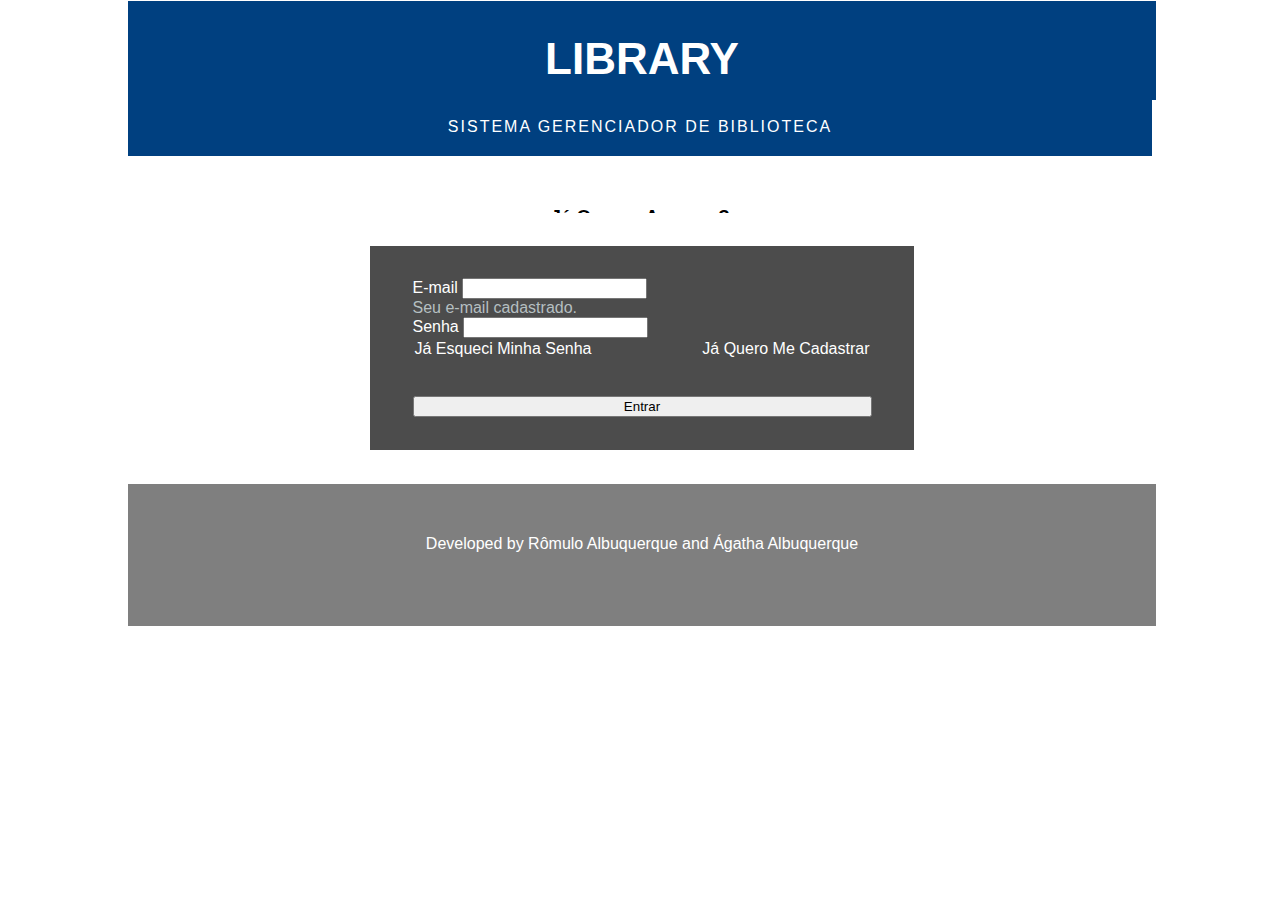
<file: src/main/resources/static/index.html>
<!doctype html>
<html lang="pt-br">

<head>
	<!-- Required meta tags -->
	<meta charset="utf-8">
	<meta name="viewport" content="width=device-width, initial-scale=1">

	<!-- Bootstrap CSS -->
	<link href="https://cdn.jsdelivr.net/npm/bootstrap@5.0.2/dist/css/bootstrap.min.css" rel="stylesheet"
		integrity="sha384-EVSTQN3/azprG1Anm3QDgpJLIm9Nao0Yz1ztcQTwFspd3yD65VohhpuuCOmLASjC" crossorigin="anonymous">

	<link href="styles/styles.css" rel="stylesheet">
	<title>index</title>
</head>

<body class="bg-primary">

	<div class="div-body">

		<div class="div-header">
			<div class="div-title">
				<h1>Library</h1>
			</div>
			<div class="div-subtitle">
				<p>Sistema Gerenciador de Biblioteca</p>
			</div>
			<div class="div-title-h3">
				<h3>Já Queres Acessar?</h3>
			</div>

		</div>
		<div class="div-main">
			<div class="div-main-column">
				<div class="div-form-login div-form">
					<form action"home.html" method="dialog">
						<div class="mb-3">
							<label for="email" class="form-label">E-mail</label>
							<input type="email" class="form-control" id="email" aria-describedby="emailHelp">
							<div id="emailHelp" class="form-text">Seu e-mail cadastrado.</div>
						</div>
						<div class="mb-3">
							<label for="password" class="form-label">Senha</label>
							<input type="password" class="form-control" id="password">
						</div>
						<div class="div-form-flex">
							<a class="div-links-flex-left" href="recovery-user.html">Já Esqueci Minha Senha</a>
							<a class="div-links-flex-right" href="create-user.html">Já Quero Me Cadastrar</a>
						</div>
						<br><br>
						<button type="submit" class="btn btn-primary" onclick="login()">Entrar</button>
					</form>
				</div>
			</div>
		</div>

		<div class="div-footer">
			<p>Developed by Rômulo Albuquerque and Ágatha Albuquerque</p>
		</div>

	</div>


	<script type="text/javascript">

		function login() {
			var email = $("#email").val();
			var password = $("#password").val();
			$.ajax({
				method: "POST",
				url: "http://localhost:8080/library/users/login",
				data: JSON.stringify({email: email, password: password}),
				contentType: "application/json; charset=utf-8",
				success: function (response) {
					window.location.replace("home.html");
					alert("Seja Bem Vindo");
				}
			}).fail(function (xhr, status, errorThrown) {
				window.location.replace("index.html");
				alert("Erro ao fazer login: " + xhr.responseText);
			});
		}
		
	</script>

	<script src="https://code.jquery.com/jquery-3.6.0.min.js"
		integrity="sha256-/xUj+3OJU5yExlq6GSYGSHk7tPXikynS7ogEvDej/m4=" crossorigin="anonymous"></script>


</body>

</html>
</file>
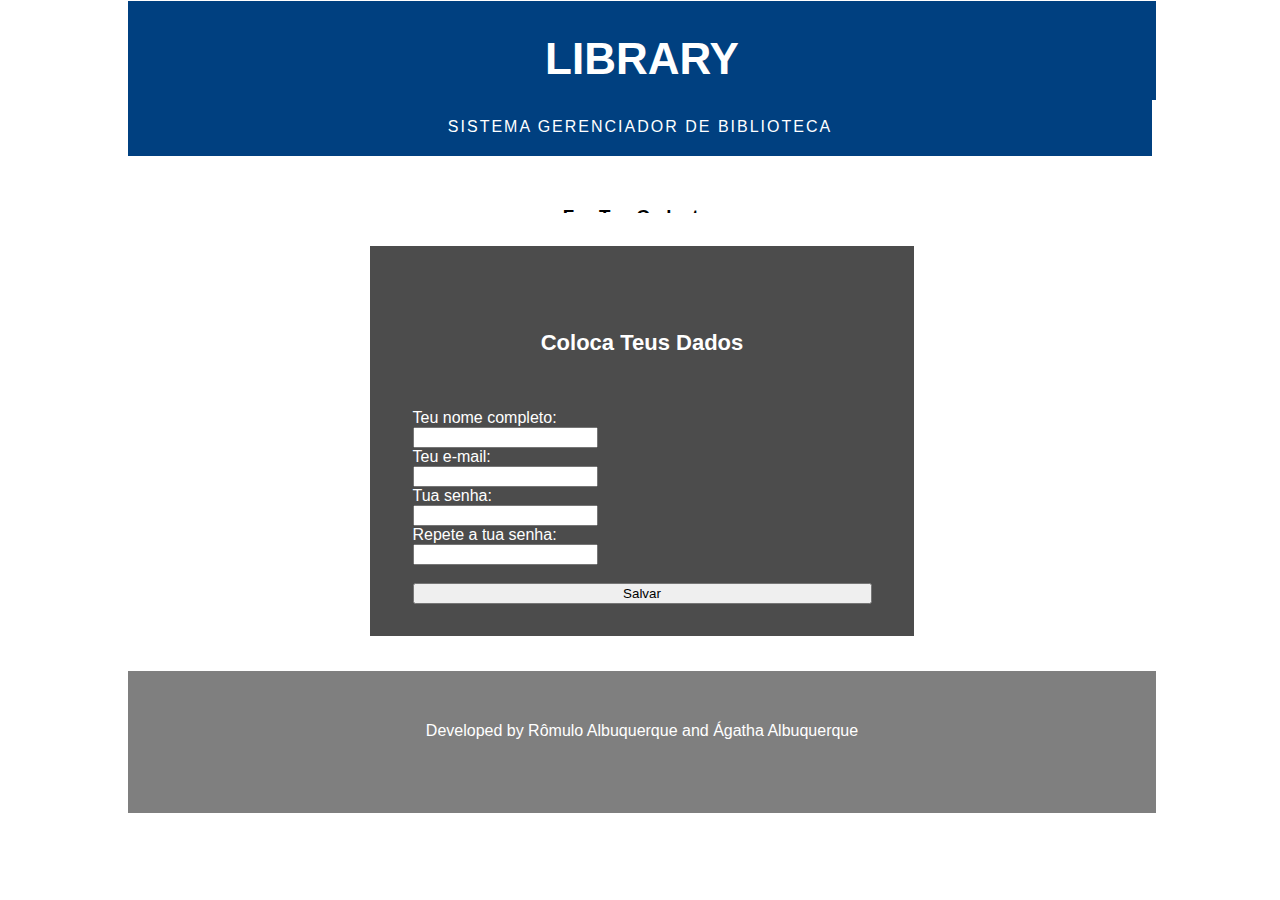
<file: src/main/resources/static/create-user.html>
<!doctype html>
<html lang="pt-br">

<head>
	<!-- Required meta tags -->
	<meta charset="utf-8">
	<meta name="viewport" content="width=device-width, initial-scale=1">

	<!-- Bootstrap CSS -->
	<link href="https://cdn.jsdelivr.net/npm/bootstrap@5.0.2/dist/css/bootstrap.min.css" rel="stylesheet"
		integrity="sha384-EVSTQN3/azprG1Anm3QDgpJLIm9Nao0Yz1ztcQTwFspd3yD65VohhpuuCOmLASjC" crossorigin="anonymous">

	<link href="styles/styles.css" rel="stylesheet">
	<title>cadastrar</title>
</head>


<body class="bg-primary">
	<div class="div-body">

		<div class="div-header">
			<div class="div-title">
				<h1>Library</h1>
			</div>
			<div class="div-subtitle">
				<p>Sistema Gerenciador de Biblioteca</p>
			</div>
			<div class="div-title-h3">
				<h3>Faz Teu Cadastro</h3>
			</div>

		</div>
		<div class="div-main">
			<div class="div-main-column">

				<div class="div-form-login div-form">
					<form action="" id="form-create">

						<div>
							<h6 class="insira-dados">Coloca Teus Dados</h6>
						</div>
						<div>
							<div class="form-group">
								<label for="name">Teu nome completo:</label><br>
								<input type="text" name="name" id="name" class="form-control">
							</div>
						</div>
						<div>
							<div class="form-group">
								<label for="email">Teu e-mail:</label><br>
								<input type="email" name="email" id="email" class="form-control">
							</div>
						</div>
						<div>
							<div class="form-group">
								<label for="password">Tua senha:</label><br>
								<input type="password" name="password" id="password" class="form-control">
							</div>
						</div>
						<div>
							<div class="form-group">
								<label for="password">Repete a tua senha:</label><br>
								<input type="password" name="password" id="password" class="form-control">
							</div>
						</div>
						<br>

						<button type="button" class="btn btn-primary" onclick="create(); this.form.reset()">Salvar</button>
						<!--button type="button" class="btn btn-success" onclick="this.form.reset()">Novo</button-->

					</form>
				</div>

			</div>
		</div>

		<div class="div-footer">
			<p>Developed by Rômulo Albuquerque and Ágatha Albuquerque</p>
		</div>

	</div>


	<script type="text/javascript">

		function logoff() {

			$.ajax({
				method: "DELETE",
				url: "http://localhost:8080/library/users/logoff",
				success: function (response) {
					alert("Já pegastes o beco!")
				}
			}).fail(function (xhr, status, errorThrown) {
				alert("Erro ao sair: " + xhr.responseText);
			});
		}
	</script>


	<script type="text/javascript">

		function create() {
			var name = $("#name").val();
			var email = $("#email").val();
			var password = $("#password").val();

			$.ajax({
				method: "POST",
				url: "http://localhost:8080/library/users/create-client",
				data: JSON.stringify({name: name, email: email, password: password}),
				contentType: "application/json; charset=utf-8",
				success: function (response) {
					alert("BELEZA! AGORA TU TENS CADASTRO!");
					window.location.replace("index.html");
				}
			}).fail(function (xhr, status, errorThrown) {
				alert("Eita! Deu ruim na hora de salvar: " + xhr.responseText);
			});
		}
	</script>

	<script src="https://code.jquery.com/jquery-3.6.0.min.js"
		integrity="sha256-/xUj+3OJU5yExlq6GSYGSHk7tPXikynS7ogEvDej/m4=" crossorigin="anonymous"></script>

</body>

</html>
</file>
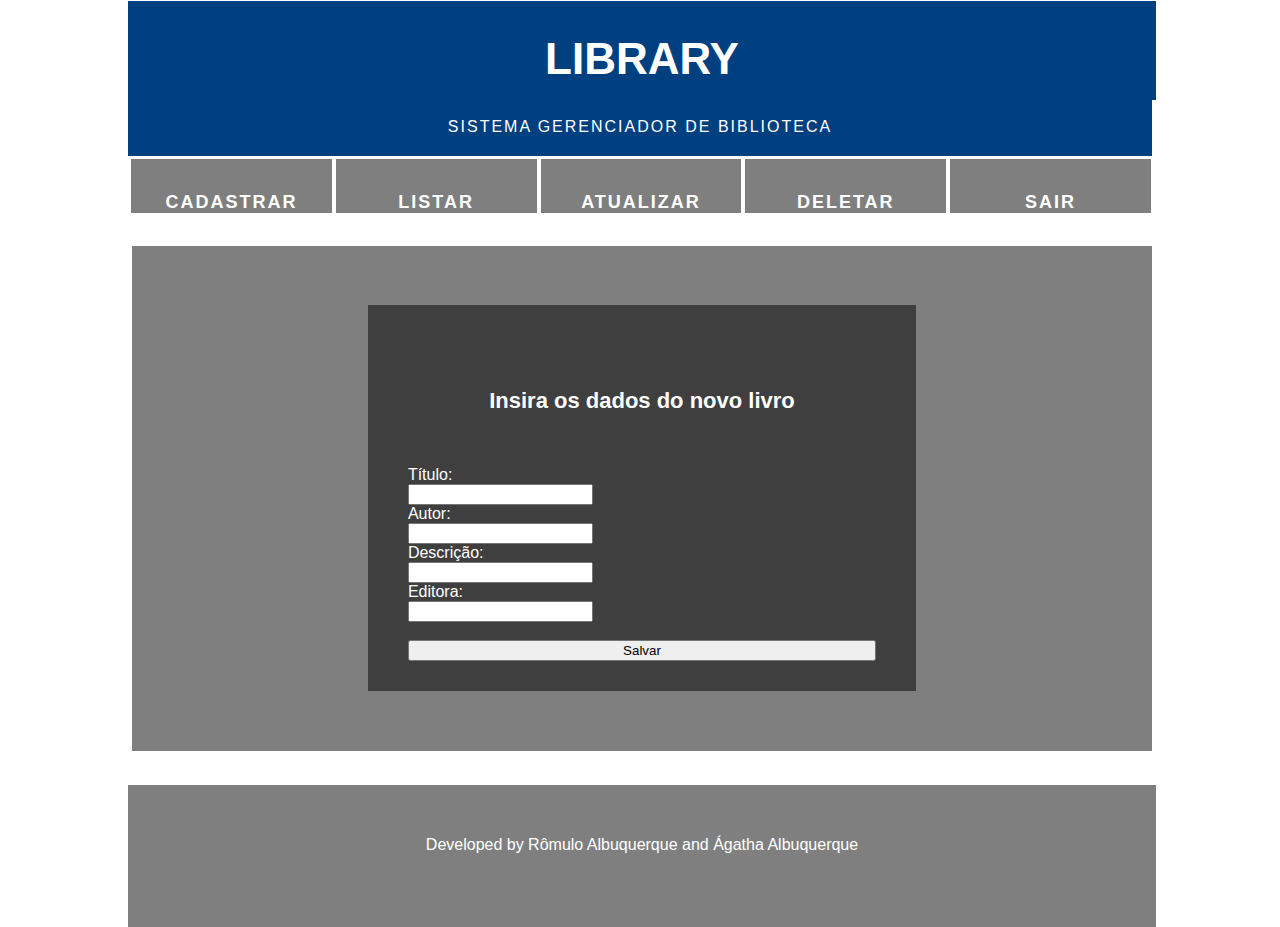
<file: src/main/resources/static/create.html>
<!doctype html>
<html lang="pt-br">

<head>
	<!-- Required meta tags -->
	<meta charset="utf-8">
	<meta name="viewport" content="width=device-width, initial-scale=1">

	<!-- Bootstrap CSS -->
	<link href="https://cdn.jsdelivr.net/npm/bootstrap@5.0.2/dist/css/bootstrap.min.css" rel="stylesheet"
		integrity="sha384-EVSTQN3/azprG1Anm3QDgpJLIm9Nao0Yz1ztcQTwFspd3yD65VohhpuuCOmLASjC" crossorigin="anonymous">

	<link href="styles/styles.css" rel="stylesheet">
	<title>cadastrar</title>
</head>


<body class="bg-primary">
	<div class="div-body">

		<div class="div-header">
			<div class="div-title">
				<h1>Library</h1>
			</div>
			<div class="div-subtitle">
				<p>Sistema Gerenciador de Biblioteca</p>
			</div>
			<div class="div-container-menu">
				<div class="div-menu">
					<h2><a href="create.html">Cadastrar</a></h2>
				</div>
				<div class="div-menu">
					<h2><a href="read.html">Listar</a></h2>
				</div>
				<div class="div-menu">
					<h2><a href="update.html">Atualizar</a></h2>
				</div>
				<div class="div-menu">
					<h2><a href="delete.html">Deletar</a></h2>
				</div>
				<div class="div-menu">
					<h2><a onClick="logoff()" href="index.html">Sair</a></h2>
				</div>
			</div>

		</div>
		<div class="div-main">
			<div class="div-main-column">
				<div class="div-form-update">
					<div class="div-form">
						<form action="create.html" id="form-create">


							<div>
								<h6 class="insira-dados">Insira os dados do novo livro</h6>
							</div>

							<div>
								<div class="form-group">
									<label for="title">Título:</label><br>
									<input type="text" name="title" id="title" class="form-control">
								</div>
							</div>

							<div>

								<div class="form-group">
									<label for="author">Autor:</label><br>
									<input type="text" name="author" id="author" class="form-control">
								</div>
							</div>

							<div>

								<div class="form-group">
									<label for="description">Descrição:</label><br>
									<input type="text" name="description" id="description" class="form-control">
								</div>
							</div>

							<div>
								<div class="form-group">
									<label for="company">Editora:</label><br>
									<input type="text" name="company" id="company" class="form-control">
								</div>
							</div>
							<br>


							<button type="button" class="btn btn-primary"
								onclick="create(); this.form.reset()">Salvar</button>
							<!--button type="button" class="btn btn-success" onclick="this.form.reset()">Novo</button-->

						</form>
					</div>

				</div>
			</div>
		</div>

		<div class="div-footer">
			<p>Developed by Rômulo Albuquerque and Ágatha Albuquerque</p>
		</div>

	</div>


	<script type="text/javascript">

		function logoff() {

			$.ajax({
				method: "DELETE",
				url: "http://localhost:8080/library/users/logoff",
				success: function (response) {
					alert("Já pegastes o beco!")
				}
			}).fail(function (xhr, status, errorThrown) {
				alert("Erro ao sair: " + xhr.responseText);
			});
		}
	</script>


	<script type="text/javascript">

		function create() {
			var title = $("#title").val();
			var author = $("#author").val();
			var description = $("#description").val();
			var company = $("#company").val();

			$.ajax({
				method: "POST",
				url: "http://localhost:8080/library/books/create",
				data: JSON.stringify({title: title, author: author, description: description, company: company}),
				contentType: "application/json; charset=utf-8",
				success: function (response) {
					alert("DEU BOM! TU SALVASTES.")
				}
			}).fail(function (xhr, status, errorThrown) {
				alert("Erro ao salvar: " + xhr.responseText);
			});
		}

	</script>

	<script src="https://code.jquery.com/jquery-3.6.0.min.js"
		integrity="sha256-/xUj+3OJU5yExlq6GSYGSHk7tPXikynS7ogEvDej/m4=" crossorigin="anonymous"></script>

</body>

</html>
</file>
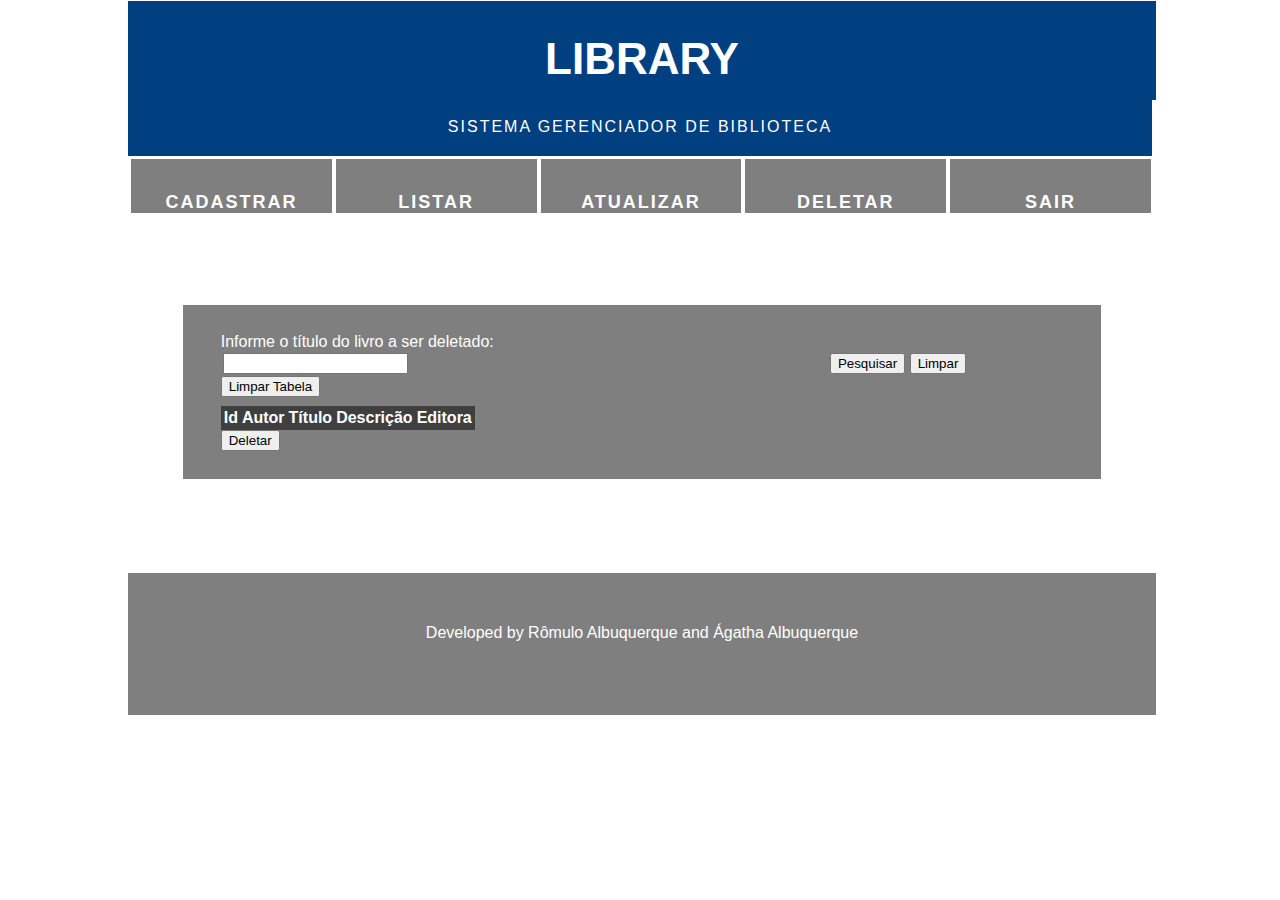
<file: src/main/resources/static/delete.html>
<!doctype html>
<html lang="pt-br">

<head>
	<!-- Required meta tags -->
	<meta charset="utf-8">
	<meta name="viewport" content="width=device-width, initial-scale=1">

	<!-- Bootstrap CSS -->
	<link href="https://cdn.jsdelivr.net/npm/bootstrap@5.0.2/dist/css/bootstrap.min.css" rel="stylesheet"
		integrity="sha384-EVSTQN3/azprG1Anm3QDgpJLIm9Nao0Yz1ztcQTwFspd3yD65VohhpuuCOmLASjC" crossorigin="anonymous">

	<link href="styles/styles.css" rel="stylesheet">
	<title>atualizar</title>
</head>

<body class="bg-primary">
	<div class="div-body">

		<div class="div-header">
			<div class="div-title">
				<h1>Library</h1>
			</div>
			<div class="div-subtitle">
				<p>Sistema Gerenciador de Biblioteca</p>
			</div>
			<div class="div-container-menu">
				<div class="div-menu">
					<h2><a href="create.html">Cadastrar</a></h2>
				</div>
				<div class="div-menu">
					<h2><a href="read.html">Listar</a></h2>
				</div>
				<div class="div-menu">
					<h2><a href="update.html">Atualizar</a></h2>
				</div>
				<div class="div-menu">
					<h2><a href="delete.html">Deletar</a></h2>
				</div>
				<div class="div-menu">
					<h2><a onClick="logoff()" href="index.html">Sair</a></h2>
				</div>
			</div>

		</div>
		<div class="div-main">
			<div class="div-main-column">
				<div class="div-table">
					<div class="div-form-update">
						<form action="delete.html" method="" id="form-find-by-title">
							<label for="title-to-find" class="col-form-label">Informe o título do livro a ser
								deletado:</label>
							<div class="div-form-flex">
								<div class="div-input-flex">
									<div class="mb-3">
										<input type="text" class="form-control" id="titleToFind">
									</div>
								</div>
								<div class="div-button-flex">
									<button type="button" class="btn btn-primary" onclick="find()">Pesquisar</button>
									<button type="button" class="btn btn-primary" onclick="reset()">Limpar</button>
								</div>
							</div>
					

					<table class="table" id="find">
						<thead>
							<tr>
								<th scope="col">Id</th>
								<th scope="col">Autor</th>
								<th scope="col">Título</th>
								<th scope="col">Descrição</th>
								<th scope="col">Editora</th>
							</tr>
						</thead>
						<tbody>

						</tbody>
						<button type="button" class="btn btn-warning" onclick="resetTable()">Limpar Tabela</button>
					</table>

					<button type="button" class="btn btn-danger" onclick="del()">Deletar</button>
					</form>
					</div>
				</div>
			</div>
		</div>

		<div class="div-footer">
			<p>Developed by Rômulo Albuquerque and Ágatha Albuquerque</p>
		</div>

	</div>

	<script type="text/javascript">

		function find() {
			$(document).ready(function () {
				var titleToFind = $('#titleToFind').val();
				$.ajax({
					method: "GET",
					url: "http://localhost:8080/library/books/title/" + titleToFind,

					success: function (response) {
						$('table tbody').html('');
						$.each(response, function (index, item) {
							let tr = `
							<tr>
								<td> ${item.id} </dt>
								<td> ${item.title} </dt>
                                <td> ${item.author} </dt>
                                <td> ${item.description} </dt>
                                <td> ${item.company} </dt>
							</tr>
						`;
							$('table tbody').append(tr);

						})
					},
					error: function (err) {
						console.error(err);
					}
				}).fail(function (xhr, status, errorThrown) {
					alert("Erro: " + xhr.responseText);
				});
			});
		}

		function del() {
			$(document).ready(function () {
				var titleToFind = $('#titleToFind').val();

				$.ajax({
					method: "DELETE",
					url: "http://localhost:8080/library/books/delete/" + titleToFind,

					success: function (response) {
						alert("TU DELETASTES UMA PARADA AÍ!")
						window.location.replace("delete.html");
					}
				}).fail(function (xhr, status, errorThrown) {
					alert("Erro ao deletar: " + xhr.responseText);
				});
			})

		}

		function resetTable() {
			$(document).ready(function () {
				$.ajax({
					success: function (response) {
						$('table tbody').html('');
					},
					error: function (err) {
						console.error(err);
					}
				})
			});
		}
	</script>

	<script type="text/javascript">

		function logoff() {

			$.ajax({
				method: "DELETE",
				url: "http://localhost:8080/library/users/logoff",
				success: function (response) {
					alert("Já pegastes o beco!")
				}
			}).fail(function (xhr, status, errorThrown) {
				alert("Erro ao sair: " + xhr.responseText);
			});
		}
	</script>

	<script src="https://code.jquery.com/jquery-3.6.0.min.js"
		integrity="sha256-/xUj+3OJU5yExlq6GSYGSHk7tPXikynS7ogEvDej/m4=" crossorigin="anonymous"></script>

</body>

</html>
</file>
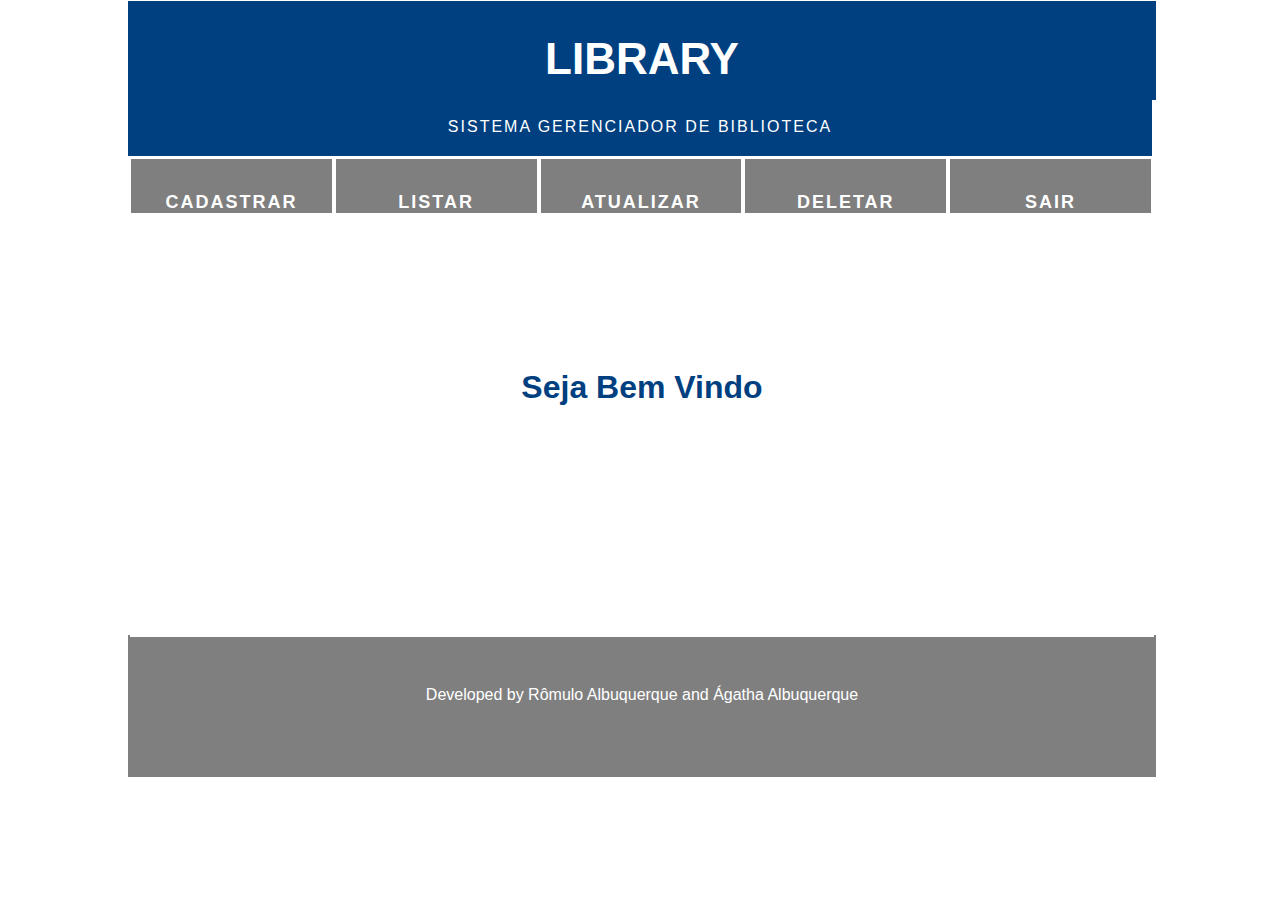
<file: src/main/resources/static/home.html>
<!doctype html>
<html lang="pt-br">

<head>
	<!-- Required meta tags -->
	<meta charset="utf-8">
	<meta name="viewport" content="width=device-width, initial-scale=1">

	<!-- Bootstrap CSS -->
	<link href="https://cdn.jsdelivr.net/npm/bootstrap@5.0.2/dist/css/bootstrap.min.css" rel="stylesheet"
		integrity="sha384-EVSTQN3/azprG1Anm3QDgpJLIm9Nao0Yz1ztcQTwFspd3yD65VohhpuuCOmLASjC" crossorigin="anonymous">

	<link href="styles/styles.css" rel="stylesheet">
	<title>home</title>
</head>


<body class="bg-primary">

	<script src="https://code.jquery.com/jquery-3.6.0.min.js"
		integrity="sha256-/xUj+3OJU5yExlq6GSYGSHk7tPXikynS7ogEvDej/m4=" crossorigin="anonymous"></script>

	<div class="div-body">

		<div class="div-header">
			<div class="div-title">
				<h1>Library</h1>
			</div>
			<div class="div-subtitle">
				<p>Sistema Gerenciador de Biblioteca</p>
			</div>
			<div class="div-container-menu">
				<div class="div-menu">
					<h2><a href="create.html">Cadastrar</a></h2>
				</div>
				<div class="div-menu">
					<h2><a href="read.html">Listar</a></h2>
				</div>
				<div class="div-menu">
					<h2><a href="update.html">Atualizar</a></h2>
				</div>
				<div class="div-menu">
					<h2><a href="delete.html">Deletar</a></h2>
				</div>
				<div class="div-menu">
					<h2><a onClick="logoff()" href="#">Sair</a></h2>
				</div>
			</div>

		</div>
		<div class="div-main div-main-2">
			<div class="div-main-column">

				<div class="div-welcome">
					<h1 style="text-align: center">Seja Bem Vindo</h1>
				</div>

			</div>
		</div>

		<div class="div-footer">
			<p>Developed by Rômulo Albuquerque and Ágatha Albuquerque</p>
		</div>

	</div>

	<script src="https://code.jquery.com/jquery-3.6.0.min.js"
		integrity="sha256-/xUj+3OJU5yExlq6GSYGSHk7tPXikynS7ogEvDej/m4=" crossorigin="anonymous"></script>

	<script type="text/javascript">

		function create() {
			var title = $("#title").val();
			var author = $("#author").val();
			var description = $("#description").val();
			var company = $("#company").val();

			$.ajax({
				method: "POST",
				url: "http://localhost:8080/library/books/create",
				data: JSON.stringify({title: title, author: author, description: description, company: company}),
				contentType: "application/json; charset=utf-8",
				success: function (response) {
					alert("Salvo com sucesso!")
				}
			}).fail(function (xhr, status, errorThrown) {
				alert("Erro ao salvar: " + xhr.responseText);
			});
		}
	</script>

	<script type="text/javascript">

		function logoff() {

			$.ajax({
				method: "DELETE",
				url: "http://localhost:8080/library/users/logoff",
				success: function (response) {
					alert("Já pegastes o beco!")
					window.location.replace("index.html");

				}
			}).fail(function (xhr, status, errorThrown) {
				alert("Erro ao sair: " + xhr.responseText);
			});
		}
	</script>

	<script src="https://code.jquery.com/jquery-3.6.0.min.js"
		integrity="sha256-/xUj+3OJU5yExlq6GSYGSHk7tPXikynS7ogEvDej/m4=" crossorigin="anonymous"></script>

</body>

</html>
</file>
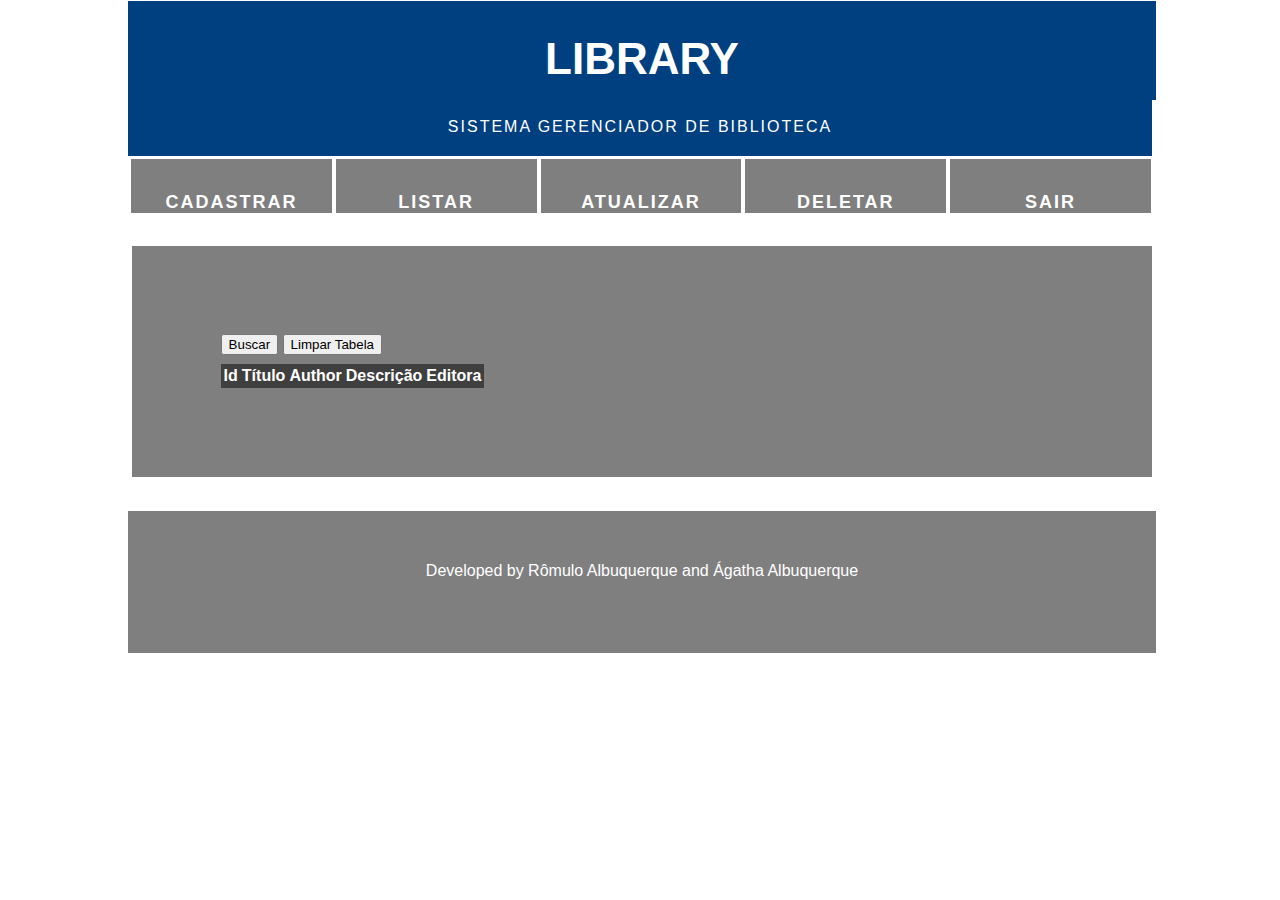
<file: src/main/resources/static/read.html>
<!doctype html>
<html lang="pt-br">

<head>
	<!-- Required meta tags -->
	<meta charset="utf-8">
	<meta name="viewport" content="width=device-width, initial-scale=1">

	<!-- Bootstrap CSS -->
	<link href="https://cdn.jsdelivr.net/npm/bootstrap@5.0.2/dist/css/bootstrap.min.css" rel="stylesheet"
		integrity="sha384-EVSTQN3/azprG1Anm3QDgpJLIm9Nao0Yz1ztcQTwFspd3yD65VohhpuuCOmLASjC" crossorigin="anonymous">

	<link href="styles/styles.css" rel="stylesheet">
	<title>listar</title>
</head>

<body class="bg-primary">
	<div class="div-body">

		<div class="div-header">
			<div class="div-title">
				<h1>Library</h1>
			</div>
			<div class="div-subtitle">
				<p>Sistema Gerenciador de Biblioteca</p>
			</div>
			<div class="div-container-menu">
				<div class="div-menu">
					<h2><a href="create.html">Cadastrar</a></h2>
				</div>
				<div class="div-menu">
					<h2><a href="read.html">Listar</a></h2>
				</div>
				<div class="div-menu">
					<h2><a href="update.html">Atualizar</a></h2>
				</div>
				<div class="div-menu">
					<h2><a href="delete.html">Deletar</a></h2>
				</div>
				<div class="div-menu">
					<h2><a onClick="logoff()" href="index.html">Sair</a></h2>
				</div>
			</div>

		</div>
		<div class="div-main">
			<div class="div-main-column">
				<div class="div-form-update">
					<div class="div-table">
						<button type="button" class="btn btn-primary" onclick="read()">Buscar</button>
						<table class="table" id="read">
							<thead>
								<tr>
									<th scope="col">Id</th>
									<th scope="col">Título</th>
									<th scope="col">Author</th>
									<th scope="col">Descrição</th>
									<th scope="col">Editora</th>
								</tr>
							</thead>
							<tbody>

							</tbody>
							<button type="button" class="btn btn-warning" onclick="resetTable()">Limpar Tabela</button>
						</table>
					</div>
				</div>
			</div>
		</div>

		<div class="div-footer">
			<p>Developed by Rômulo Albuquerque and Ágatha Albuquerque</p>
		</div>

	</div>





	<script type="text/javascript">

		function read() {
			$(document).ready(function () {
				$.ajax({
					url: 'http://localhost:8080/library/books/read',
					success: function (response) {
						$('table tbody').html('');
						$.each(response, function (index, item) {
							let tr = `
							<tr>
								<td> ${item.id} </dt>
								<td> ${item.title} </dt>
                                <td> ${item.author} </dt>
                                <td> ${item.description} </dt>
                                <td> ${item.company} </dt>
							</tr>					
						`;
							$('table tbody').append(tr);
						})
					},
					error: function (err) {
						console.error(err);
					}
				}).fail(function (xhr, status, errorThrown) {
					alert("Erro ao salvar: " + xhr.responseText);
				});
			});
		}

		function resetTable() {
			$(document).ready(function () {
				$.ajax({
					success: function (response) {
						$('table tbody').html('');
					},
					error: function (err) {
						console.error(err);
					}
				})
			});
		}
	</script>

	<script type="text/javascript">

		function logoff() {

			$.ajax({
				method: "DELETE",
				url: "http://localhost:8080/library/users/logoff",
				success: function (response) {
					alert("Já pegastes o beco!")
				}
			}).fail(function (xhr, status, errorThrown) {
				alert("Erro ao sair: " + xhr.responseText);
			});
		}
	</script>

	<script src="https://code.jquery.com/jquery-3.6.0.min.js"
		integrity="sha256-/xUj+3OJU5yExlq6GSYGSHk7tPXikynS7ogEvDej/m4=" crossorigin="anonymous"></script>

</body>

</html>
</file>
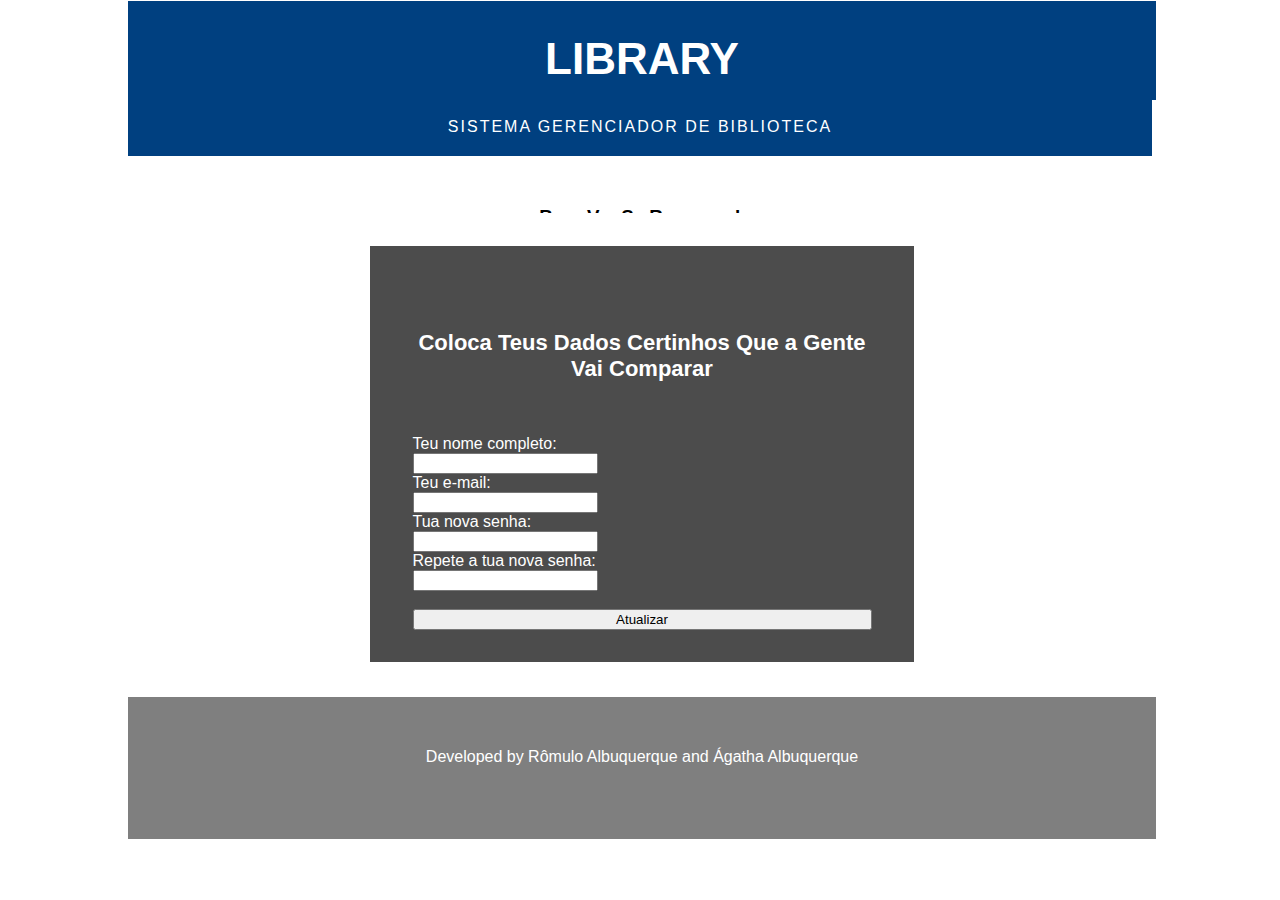
<file: src/main/resources/static/recovery-user.html>
<!doctype html>
<html lang="pt-br">

<head>
	<!-- Required meta tags -->
	<meta charset="utf-8">
	<meta name="viewport" content="width=device-width, initial-scale=1">

	<!-- Bootstrap CSS -->
	<link href="https://cdn.jsdelivr.net/npm/bootstrap@5.0.2/dist/css/bootstrap.min.css" rel="stylesheet"
		integrity="sha384-EVSTQN3/azprG1Anm3QDgpJLIm9Nao0Yz1ztcQTwFspd3yD65VohhpuuCOmLASjC" crossorigin="anonymous">

	<link href="styles/styles.css" rel="stylesheet">
	<title>cadastrar</title>
</head>


<body class="bg-primary">
	<div class="div-body">

		<div class="div-header">
			<div class="div-title">
				<h1>Library</h1>
			</div>
			<div class="div-subtitle">
				<p>Sistema Gerenciador de Biblioteca</p>
			</div>
			<div class="div-title-h3">
				<h3>Bora Ver Se Recupera!</h3>
			</div>

		</div>
		<div class="div-main">
			<div class="div-main-column">

				<div class="div-form-login div-form">
					<form action="" id="form-create">

						<div>
							<h6 class="insira-dados">Coloca Teus Dados Certinhos Que a Gente Vai Comparar</h6>
						</div>
						<div>
							<div class="form-group">
								<label for="name">Teu nome completo:</label><br>
								<input type="text" name="name" id="name" class="form-control">
							</div>
						</div>
						<div>
							<div class="form-group">
								<label for="email">Teu e-mail:</label><br>
								<input type="email" name="email" id="email" class="form-control">
							</div>
						</div>
						<div>
							<div class="form-group">
								<label for="password">Tua nova senha:</label><br>
								<input type="password" name="password" id="password" class="form-control">
							</div>
						</div>
						<div>
							<div class="form-group">
								<label for="password">Repete a tua nova senha:</label><br>
								<input type="password" name="password" id="password" class="form-control">
							</div>
						</div>
						<br>

						<button type="button" class="btn btn-primary" onclick="recovery(); this.form.reset()">Atualizar</button>
						<!--button type="button" class="btn btn-success" onclick="this.form.reset()">Novo</button-->

					</form>
				</div>

			</div>
		</div>

		<div class="div-footer">
			<p>Developed by Rômulo Albuquerque and Ágatha Albuquerque</p>
		</div>

	</div>


	<script type="text/javascript">

		function logoff() {

			$.ajax({
				method: "DELETE",
				url: "http://localhost:8080/library/users/logoff",
				success: function (response) {
					alert("Já pegastes o beco!")
				}
			}).fail(function (xhr, status, errorThrown) {
				alert("Erro ao sair: " + xhr.responseText);
			});
		}
	</script>


	<script type="text/javascript">

		function recovery() {
			var name = $("#name").val();
			var email = $("#email").val();
			var password = $("#password").val();

			$.ajax({
				method: "POST",
				url: "http://localhost:8080/library/users/recovery-user",
				data: JSON.stringify({name: name, email: email, password: password}),
				contentType: "application/json; charset=utf-8",
				success: function (response) {
					alert("TA BELEZA! SALVAMOS A NOVA SENHA!");
					window.location.replace("index.html");
				}
			}).fail(function (xhr, status, errorThrown) {
				alert("ESSA NÃO! VOCE NÃO INFORMOU TUDO CERTINHO" + xhr.responseText);
			});
		}
	</script>

	<script src="https://code.jquery.com/jquery-3.6.0.min.js"
		integrity="sha256-/xUj+3OJU5yExlq6GSYGSHk7tPXikynS7ogEvDej/m4=" crossorigin="anonymous"></script>

</body>

</html>
</file>
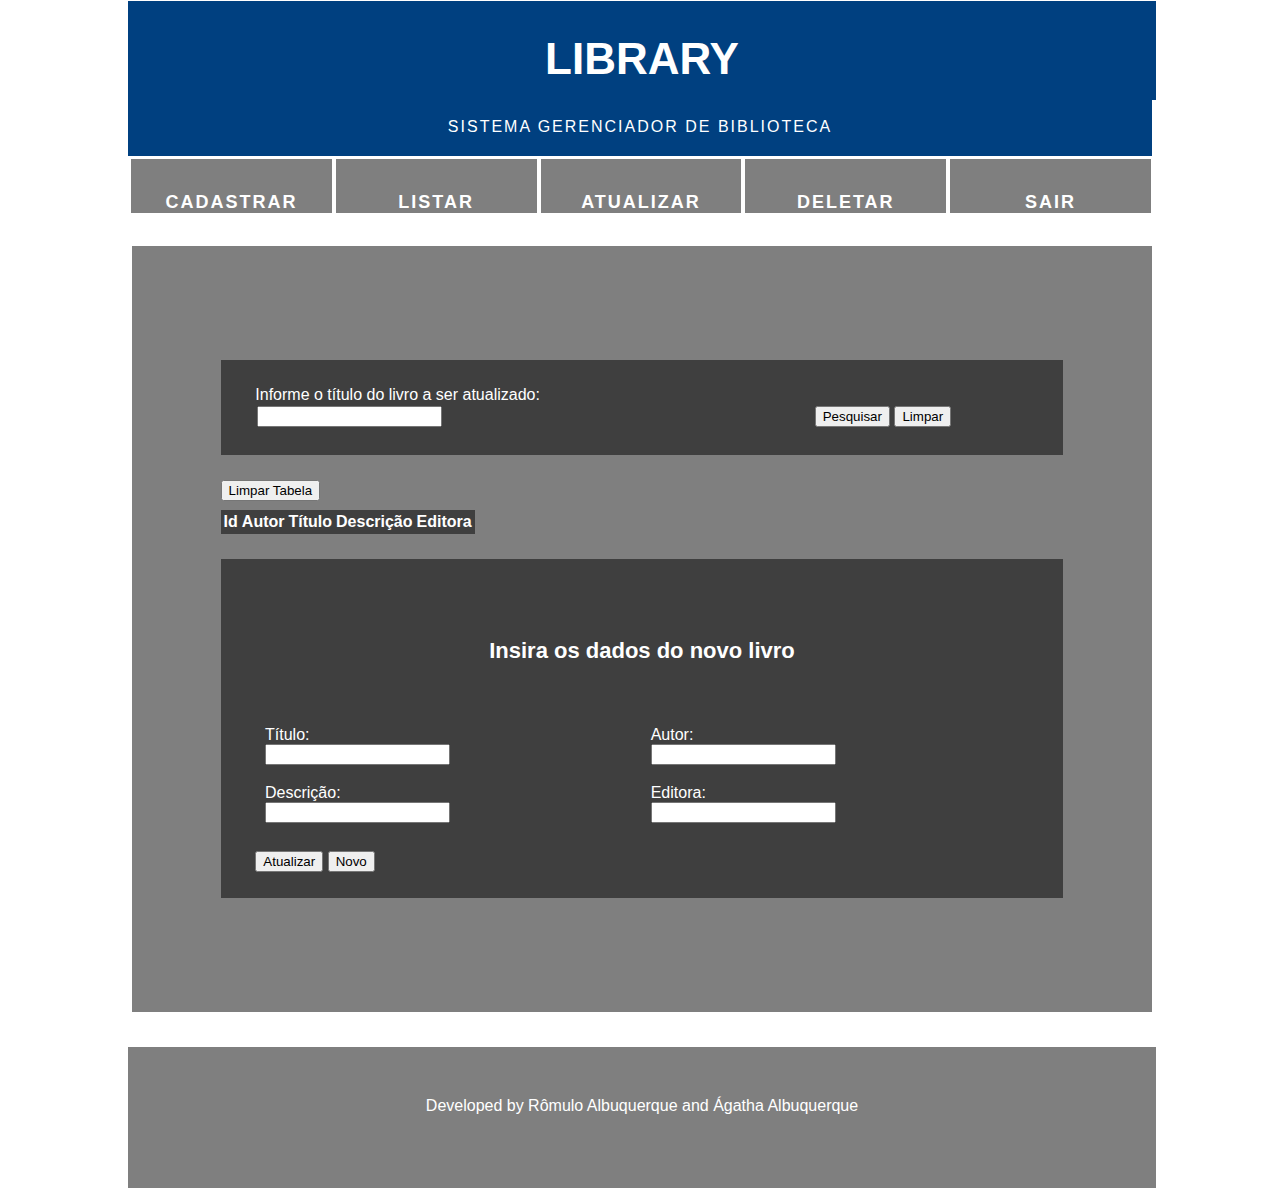
<file: src/main/resources/static/update.html>
<!doctype html>
<html lang="pt-br">

<head>
	<!-- Required meta tags -->
	<meta charset="utf-8">
	<meta name="viewport" content="width=device-width, initial-scale=1">

	<!-- Bootstrap CSS -->
	<link href="https://cdn.jsdelivr.net/npm/bootstrap@5.0.2/dist/css/bootstrap.min.css" rel="stylesheet"
		integrity="sha384-EVSTQN3/azprG1Anm3QDgpJLIm9Nao0Yz1ztcQTwFspd3yD65VohhpuuCOmLASjC" crossorigin="anonymous">

	<link href="styles/styles.css" rel="stylesheet">
	<title>atualizar</title>
</head>

<body class="bg-primary">
	<div class="div-body">

		<div class="div-header">
			<div class="div-title">
				<h1>Library</h1>
			</div>
			<div class="div-subtitle">
				<p>Sistema Gerenciador de Biblioteca</p>
			</div>
			<div class="div-container-menu">
				<div class="div-menu">
					<h2><a href="create.html">Cadastrar</a></h2>
				</div>
				<div class="div-menu">
					<h2><a href="read.html">Listar</a></h2>
				</div>
				<div class="div-menu">
					<h2><a href="update.html">Atualizar</a></h2>
				</div>
				<div class="div-menu">
					<h2><a href="delete.html">Deletar</a></h2>
				</div>
				<div class="div-menu">
					<h2><a onClick="logoff()" href="index.html">Sair</a></h2>
				</div>
			</div>

		</div>
		<div class="div-main">
			<div class="div-main-column">
				<div class="div-form-update">
					<div class="div-table">
						<div class="div-form-update">
							<form action="" id="form-find-by-title">
								<label for="title-to-find" class="col-form-label">Informe o título do livro a ser
									atualizado:</label>
								<div class="div-form-flex">
									<div class="div-input-flex">
										<div class="mb-3">
											<input type="text" class="form-control" id="titleToFind">
										</div>
									</div>
									<div class="div-button-flex">
										<button type="button" class="btn btn-primary"
											onclick="find()">Pesquisar</button>
										<button type="button" class="btn btn-primary" onclick="reset()">Limpar</button>
									</div>
								</div>
							</form>
						</div>

						<table class="table" id="find">
							<thead>
								<tr>
									<th scope="col">Id</th>
									<th scope="col">Autor</th>
									<th scope="col">Título</th>
									<th scope="col">Descrição</th>
									<th scope="col">Editora</th>
								</tr>
							</thead>
							<tbody>

							</tbody>
							<button type="button" class="btn btn-warning" onclick="resetTable()">Limpar Tabela</button>
						</table>

						<div class="div-form-update">
							<form action="" id="form-update">


								<div>
									<h6 class="insira-dados">Insira os dados do novo livro</h6>
								</div>

								<div class="div-form-flex">
									<div class="div-input-flex-50">
										<div class="form-group">
											<label for="title">Título:</label><br>
											<input type="text" name="title" id="title" class="form-control">
										</div>
									</div>

									<div class="div-input-flex-50">
										<div class="form-group">
											<label for="author">Autor:</label><br>
											<input type="text" name="author" id="author" class="form-control">
										</div>
									</div>
								</div>


								<div class="div-form-flex">
									<div class="div-input-flex-50">
										<div class="form-group">
											<label for="description">Descrição:</label><br>
											<input type="text" name="description" id="description" class="form-control">
										</div>
									</div>

									<div class="div-input-flex-50">
										<div class="form-group">
											<label for="company">Editora:</label><br>
											<input type="text" name="company" id="company" class="form-control">
										</div>
									</div>
								</div>

								<br>


								<button type="button" class="btn btn-primary" onclick="update()">Atualizar</button>
								<button type="button" class="btn btn-success" onclick="this.form.reset()">Novo</button>

							</form>
						</div>
					</div>
				</div>
			</div>
		</div>

		<div class="div-footer">
			<p>Developed by Rômulo Albuquerque and Ágatha Albuquerque</p>
		</div>

	</div>





	<script type="text/javascript">

		function find() {
			$(document).ready(function () {
				var titleToFind = $('#titleToFind').val();
				$.ajax({
					method: "GET",
					url: "http://localhost:8080/library/books/title/" + titleToFind,

					success: function (response) {
						$('table tbody').html('');
						$.each(response, function (index, item) {
							let tr = `
							<tr>
								<td> ${item.id} </dt>
								<td> ${item.title} </dt>
                                <td> ${item.author} </dt>
                                <td> ${item.description} </dt>
                                <td> ${item.company} </dt>
							</tr>
						`;
							$('table tbody').append(tr);

						})
					},
					error: function (err) {
						console.error(err);
					}
				}).fail(function (xhr, status, errorThrown) {
					alert("Erro: " + xhr.responseText);
				});
			});
		}

		function update() {
			$(document).ready(function () {
				var titleToFind = $('#titleToFind').val();

				var title = $("#title").val();
				var author = $("#author").val();
				var description = $("#description").val();
				var company = $("#company").val();

				$.ajax({
					method: "PUT",
					url: "http://localhost:8080/library/books/update/" + titleToFind,
					data: JSON.stringify({title: title, author: author, description: description, company: company}),
					contentType: "application/json; charset=utf-8",
					success: function (response) {
						alert("Atualizado com sucesso!")
					}
				}).fail(function (xhr, status, errorThrown) {
					alert("Erro: " + xhr.responseText);
				});
			})

		}

		function logoff() {

			$.ajax({
				method: "DELETE",
				url: "http://localhost:8080/library/users/logoff",
				success: function (response) {
					alert("Já pegastes o beco!")
				}
			}).fail(function (xhr, status, errorThrown) {
				alert("Erro ao sair: " + xhr.responseText);
			});
		}

		function resetTable() {
			$(document).ready(function () {
				$.ajax({
					success: function (response) {
						$('table tbody').html('');
					},
					error: function (err) {
						console.error(err);
					}
				})
			});
		}

	</script>


	<script src="https://code.jquery.com/jquery-3.6.0.min.js"
		integrity="sha256-/xUj+3OJU5yExlq6GSYGSHk7tPXikynS7ogEvDej/m4=" crossorigin="anonymous"></script>

</body>

</html>
</file>
<file: src/main/resources/static/styles/styles.css>
body{
	margin: 0;
	padding: 0;
}
.div-body{
	height: 700px;
	width: 80%;
	margin: auto;
	border: 1px solid transparent;
	font-family: 'Gill Sans', 'Gill Sans MT', Calibri, 'Trebuchet MS', sans-serif;
}
.div-header{
	width: 100%; 
	margin: auto;
	background-color: white;
	height: 30%;

}
.div-title{
	width: 100%;
	margin: auto;
	background-color: rgb(0, 64, 128);
	height: 45%;
	border: 2px solid transparent;
}
.div-subtitle{
	color: white;
	text-align: center;
	font-size: 16px;
	text-transform: uppercase;
	background-color: rgb(0, 64, 128);
	height: 25%;
	border: 2px solid transparent;
	letter-spacing: 2px;
}
.div-title-menu{
	width: 100%;
	margin: auto;
	background-color: none;
	height: 30%;
	border-top: 2px solid transparent;
}
.div-title h1{
	color: white;
	text-align: center;
	margin-top: 3%;
	font-size: 44px;
	text-decoration: none;
	text-transform: uppercase;
}
.div-container-menu{
	width: 100%;
	margin: auto;
	border: 1px solid transparent;
	height: 40%;
	display: flex;
}
.div-title-h3{
	border: 1px solid transparent;
	padding-top: 3%;
}
.div-title-h3 h3{
	text-align: center;
	color: black;
}
.div-menu{
	width: 25%;
	height: 100%;
	color: white;
	background-color: rgba(0, 0, 0, 0.5);
	border: 2px solid white;
	text-align: center;
	padding-top: 1.7%;
	margin-bottom: 0;
}
.div-menu h2{
	font-size: 18px;
	border: 1px solid transparent;
	padding: 0;
	text-transform: uppercase;
	letter-spacing: 2px;
}
/* link que ainda não foi visitado */
a:link {
   color: white;
   text-decoration: none;
}

/* link que foi visitado */
a:visited {
    color: white;
}

/* mouse over */
a:hover {
    color: white;
}

/* link selecionado */
a:active {
    color: white;
}
.div-main{
	display: flex; 
	background-color: white; 
	border: 2px solid transparent;
	width: 100%; 
	margin: auto; 
	margin-top: 0;
}
.div-main-2{
	height: 60%;
}
.div-welcome{
	height: 100%;
	border: 1px solid transparent;
}
.div-welcome h1{
	margin-top: 15%;
	color: rgb(0, 64, 128);
}
.div-main-column{
	background-color: white;
	background-position: center;
	background-size: cover; 
	height: 100%; 
	width: 100%;
	margin: auto;
	margin-top: 0;
	text-align: center;
	border: 2px solid transparent;
}
.div-img{
	width: 100%;
	height: 100%;
	border: 2px solid transparent;
	background-image: url(img/Bibliotecas_1-foto.png);
	background-size: cover;
}
.div-img img{
	height: 100%;
	width: 100%;
}
.div-form{
	width: 50%;
	margin: auto;
	margin-top: 3%;
	margin-bottom: 3%;
	border: 2px solid transparent;
	background-color: rgba(0, 0, 0, 0.5);
	padding-left: 4%;
	padding-right: 4%;
	padding-top: 3%;
	padding-bottom: 3%;
	text-align: left;
	color: white;
}
.div-form-login{
	width: 45%;
	margin: auto;
	margin-top: 3%;
	margin-bottom: 3%;
	border: 2px solid transparent;
	background-color: rgba(0, 0, 0, 0.7);
	padding-left: 4%;
	padding-right: 4%;
	padding-top: 3%;
	padding-bottom: 3%;
	text-align: left;
	color: white;
}

#emailHelp{
	color: rgb(181, 191, 193);
}
.div-form button{
	width: 100%;
}
.div-log-cad-pass{
	width: 50%;
	margin: auto;
	margin-top: 3%;
	margin-bottom: 3%;
	border: 2px solid transparent;
	background-color: rgba(0, 0, 0, 0.5);
	padding-left: 4%;
	padding-right: 4%;
	padding-top: 2%;
	padding-bottom: 2%;
	text-align: left;
	color: white;
}
.div-form-update{
	margin: auto;
	margin-top: 3%;
	margin-bottom: 3%;
	border: 1px solid transparent;
	background-color: rgba(0, 0, 0, 0.5);
	padding-left: 4%;
	padding-right: 4%;
	padding-top: 3%;
	padding-bottom: 3%;
	text-align: left;
	color: white;
}
.div-form-flex{
	display: flex;
	border: 1px solid transparent;
}
.div-input-flex{
	border: 1px solid transparent;
	width: 70%;
}
.div-button-flex{
	border: 1px solid transparent;
	margin-left: 2%;
}
.div-input-flex-50{
	border: 1px solid transparent;
	width: 50%;
	margin: 1%;
}
.div-links-flex-right{
	border: 1px solid transparent;
	width: 50%;
	margin: 0;
	text-align: right;
}
.div-links-flex-left{
	border: 1px solid transparent;
	width: 50%;
	margin: 0;
	text-align: left;
}
.insira-dados{
	text-align: center;
	font-size: 22px;
	border: 1px solid transparent;
	padding: 0;
	color: white;
}
.div-table{
	width: 90%;
	margin: auto;
	margin-top: 3%;
	margin-bottom: 3%;
	border: 1px solid transparent;
	padding-left: 4%;
	padding-right: 4%;
	padding-top: 3%;
	padding-bottom: 3%;
	text-align: left;
	color: white;
}
#find{
	background-color: rgba(0, 0, 0, 0.5);
	color: white;
	margin-top: 1%;
}
#read{
	background-color: rgba(0, 0, 0, 0.5);
	color: white;
	margin-top: 1%;
}
.div-footer{
	color: white;
	width: 100%;
	height: 15%;
	background-color: rgba(0, 0, 0, 0.5);
	border: 2px solid transparent;
	margin: auto;
	text-align: center;
	padding-top: 3.2%;
	font-size: 16px;
}
</file>
